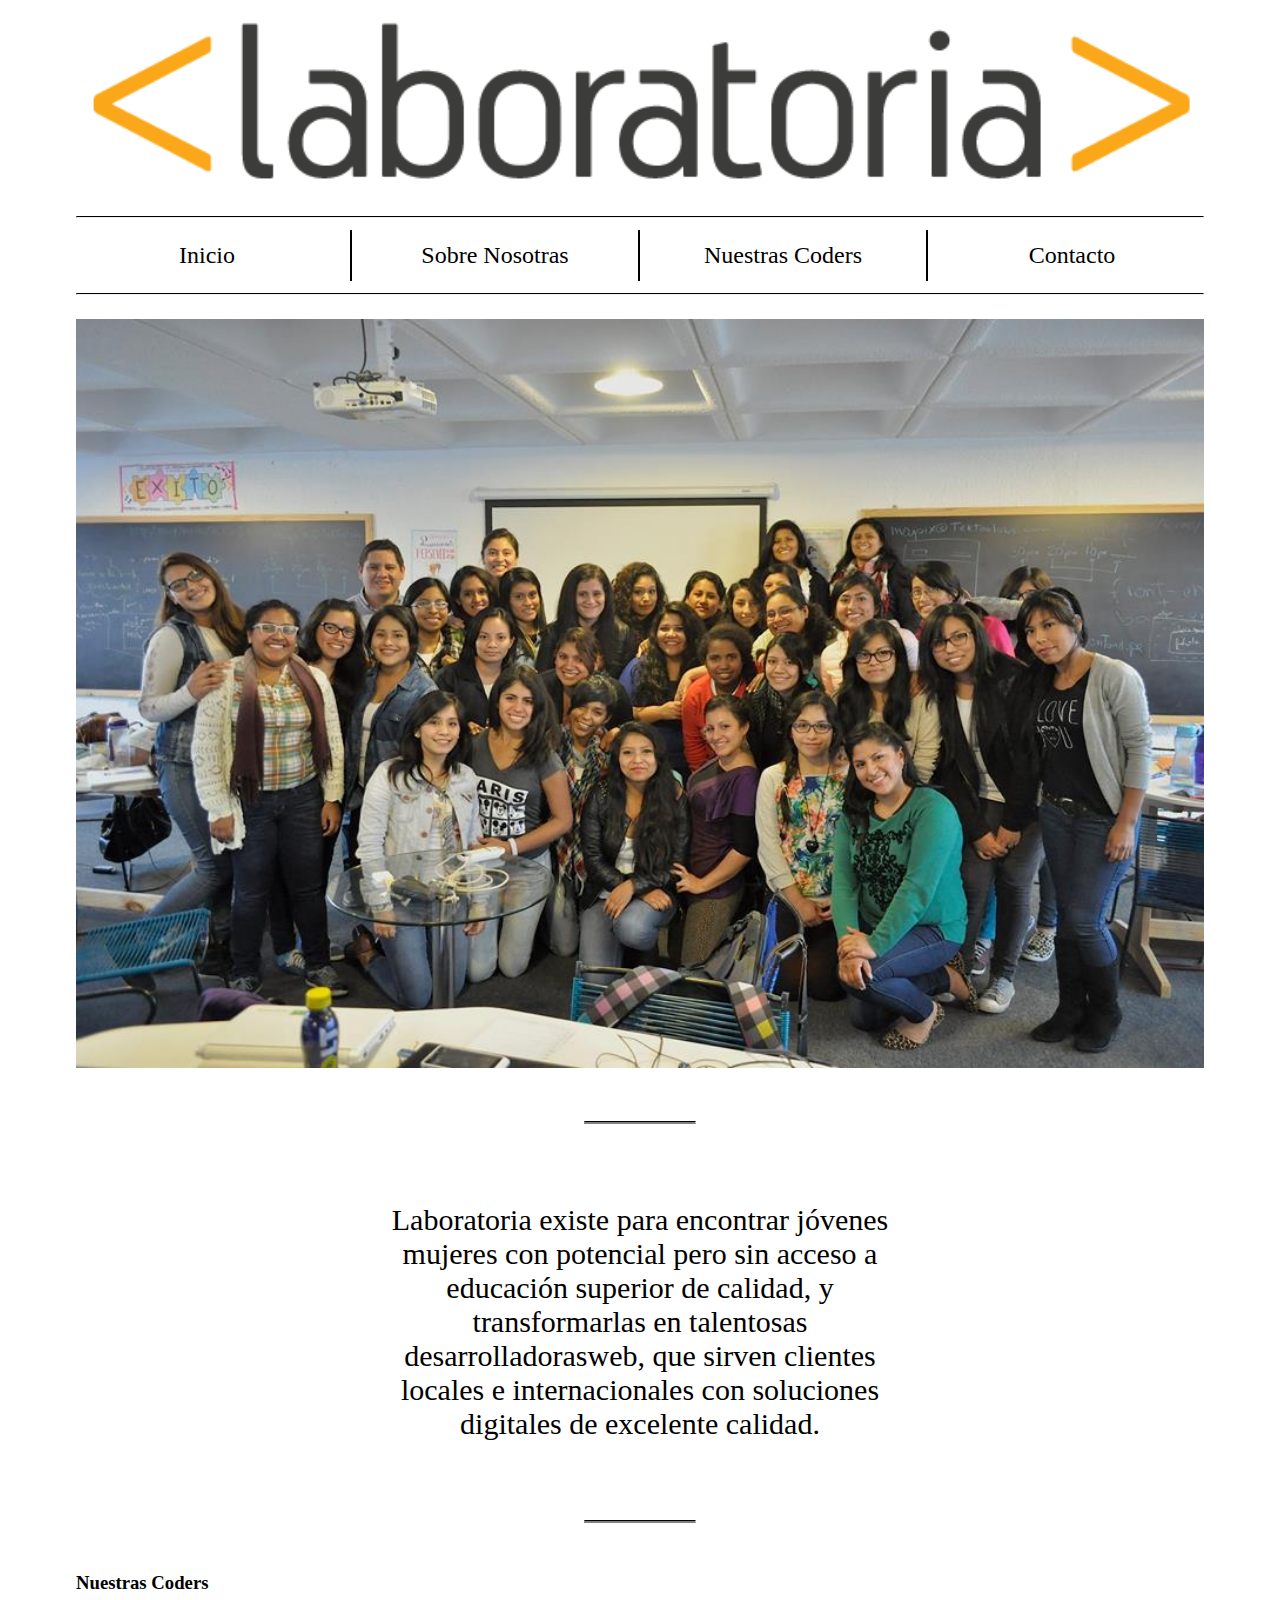
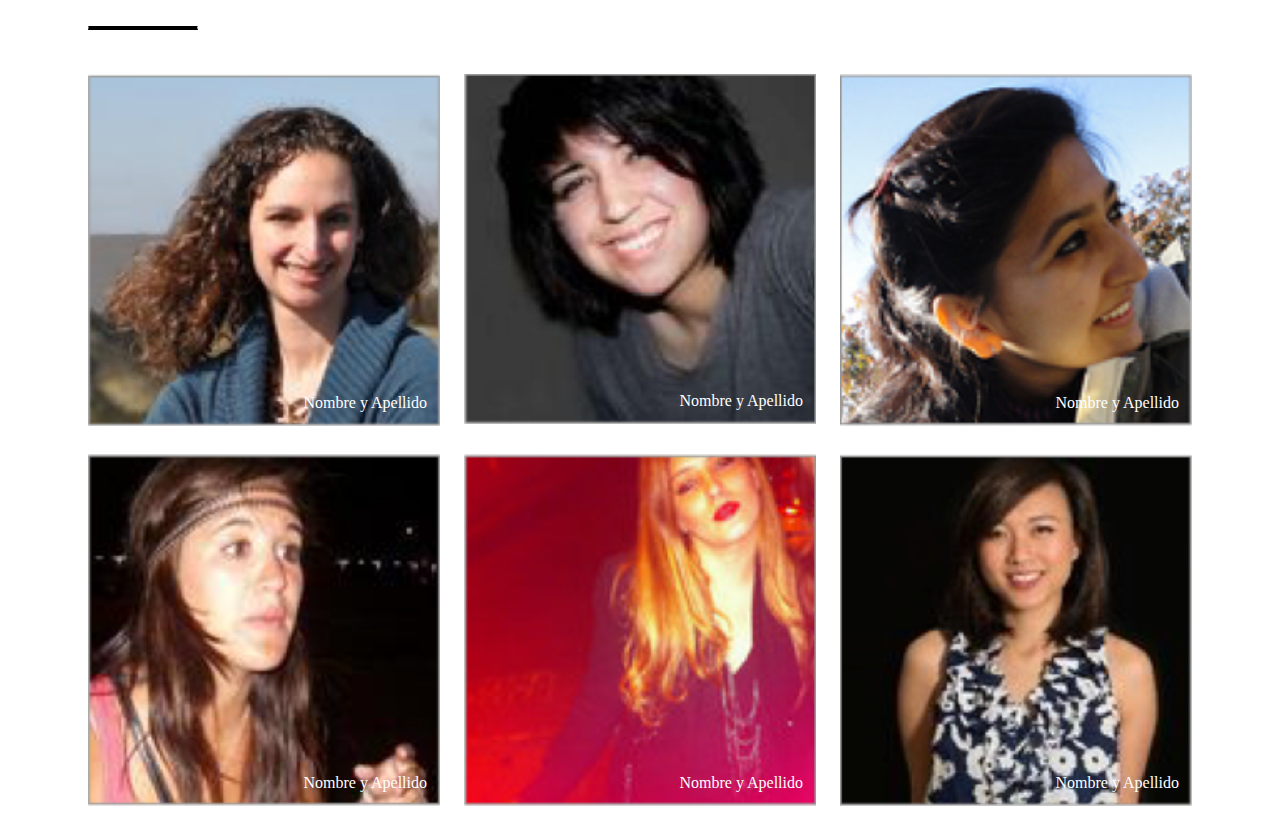
<file: index.html>
<!DOCTYPE html>
<html lang="en">
<head>
  <meta charset="UTF-8">
  <title>Mi Primer Layout</title>
  <link rel="stylesheet" type="text/css" href="css/main.css">
</head>
<body>
	<div class="container">
	 	<header>
	 		<div class="row">
		 		<div class="col-12">
		 			<img src="img/logo.png" class="logo">
		 		</div>
	 		</div>
		
			<nav>
				<section class="row">
					<div class="col-12">
						<hr>	
					</div>
				 </section>

				 	<div class="row"> 
						<ul>
							<li class="col-3 linea"><a href="#">Inicio</a></li> 
							<li class="col-3 linea"><a href="#">Sobre Nosotras</a></li>
							<li class="col-3 linea"><a href="#">Nuestras Coders</a></li> 
							<li class="col-3"><a href="#">Contacto</a></li>
						</ul>	 
					</div>

				<section class="row">
					<div class="col-12">
						<hr>	
					</div>
				 </section>
			</nav>
		</header>
		<div class="row fotogrupal">
			<div class="col-12">
				<img src="img/grupal.jpg">	
			</div>
		</div>
		
		<section class="row">
			<div class="col-12">
				<hr class="lineap">	
			</div>
		</section>	
		<div class="row parrafo">
			<div class="col-12">
				<p>Laboratoria existe para encontrar jóvenes mujeres con potencial pero sin acceso a educación superior de calidad, y transformarlas en talentosas desarrolladorasweb, que sirven clientes locales e internacionales con soluciones digitales de excelente calidad.
				</p>	
			</div>
		</div>

			<section class="row">
				<div class="col-12">
					<hr class="lineap">	
				</div>
			</section>


			
		<div class="row">
			<div class="col-12">		
			<h3>Nuestras Coders</h3>
			<section class="row">
				<div class="col-12">
					<hr class="lineac">	
				</div>
			</section>	

				<div class="col-4 fotoi"><img src="img/profile-1.png"><a href class="nombrea">Nombre y Apellido</a></div>
				<div class="col-4 fotoi"><img src="img/profile-2.png"><a href class="nombrea">Nombre y Apellido</a></div>
				<div class="col-4 fotoi"><img src="img/profile-3.png"><a href class="nombrea">Nombre y Apellido</a></div>
				<div class="col-4 fotoi"><img src="img/profile-4.png"><a href class="nombrea">Nombre y Apellido</a></div>
				<div class="col-4 fotoi"><img src="img/profile-5.png"><a href class="nombrea">Nombre y Apellido</a></div>
				<div class="col-4 fotoi"><img src="img/profile-6.png"><a href class="nombrea">Nombre y Apellido</a></div>	
			</div>
		</div>
	</div>
</body>
</html>
</file>
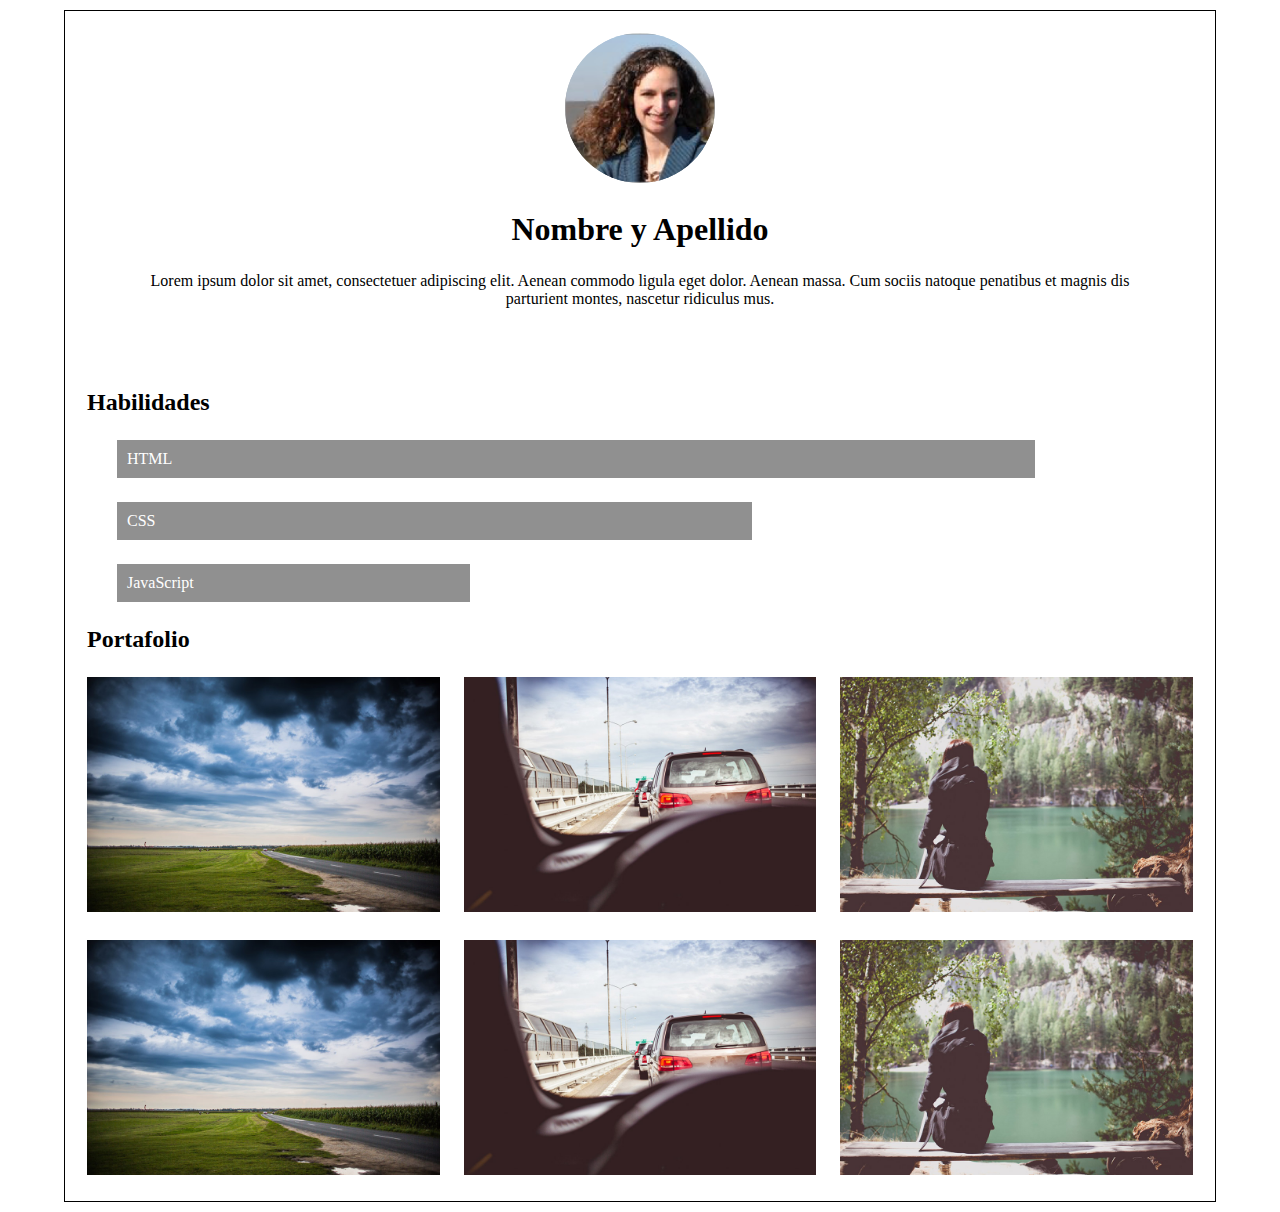
<file: coder-detail.html>
<!DOCTYPE html>
<html lang="en">
<head>
  <meta charset="UTF-8">
  <title>Coder Detail</title>
  <link rel="stylesheet" type="text/css" href="css/main.css">
  <!-- Ingresa tu código aqui -->
</head>
<body>
<div class="container caja">
	<header class="row">
		<div class="col-12">
			<img src="img/profile-1.png" class="fotomujer">
		</div>
	</header>

	<div class="col-12">
		<h1>Nombre y Apellido</h1>
	</div>


<div class="row descripcion">
	<div class="col-12 ">
		<p>Lorem ipsum dolor sit amet, consectetuer adipiscing elit. Aenean commodo ligula eget dolor. Aenean massa. Cum sociis natoque penatibus et magnis dis parturient montes, nascetur ridiculus mus.</p>
	</div>
</div>

	<section>
			<div class="row">
				<div class="col-12">
					<h2>Habilidades</h2>
				</div>
			</div>	
						
			<div class="row">
				<div class="col-10">
					<div class="barrahtml"><p>HTML</p></div>
				</div>
			 </div>
				
			<div class="row">
				<div class="col-7">
					<div class="barracss"><p>CSS</p></div>
				</div>
			</div>
						
			<div class="row">
				<div class="col-4">
					<div class="barrajava"><p>JavaScript</p></div>
				</div>
			</div>
	</section>


	<section>
		<div class="row">
			<div class="col-2">
				<h2>Portafolio</h2>
			</div>					
		</div>
	</section>	
			
	<section class="row fotod">
		<div class="col-4">
			<img src="img/p5.jpg" class="imgns">
		</div>
		<div class="col-4">
			<img src="img/p6.jpg" class="imgns">
		</div>
		<div class="col-4">
			<img src="img/p8.jpg" class="imgns">
		</div>										
	</section>

	<section class="row fotod">
		<div class="col-4">
			<img src="img/p5.jpg" class="imgns">
		</div>
		<div class="col-4">
			<img src="img/p6.jpg" class="imgns">
		</div>
		<div class="col-4">
			<img src="img/p8.jpg" class="imgns">
		</div>										
	</section>	
	</div>			

	</body>
</html>
</file>
<file: css/main.css>
*{
	box-sizing: border-box;
	margin: 0;
	padding: 0;
}

.container{
	width: 90%;
	max-width: 1200px;
	margin: 0 auto;
}

.row:before , .row:after{
	content: "";
	display: table;
	clear: both;
}

.row:after{
	clear: both;
}

[class*="col-"]{
	min-height: 7px;
	padding: 12px;
	float: left;
}

.col-1{
	width: 8.3333333%
}

.col-2{
	width: 16.666667%
}
.col-3{
	width: 25%
}
.col-4{
	width: 33.333333%
}
.col-5{
	width: 41.666667%
}
.col-6{
	width:50% ;
}
.col-7{
	width:58.333% ;
}
.col-8{
	width:66.666667% ;
}
.col-9{
	width:75% ;
}
.col-10{
	width: 83.33333%;
}
.col-11{
	width: 91.666667%;
}
.col-12{
	width: 100%;
}

.logo{
	max-width: 100%;
}

header{
	width: 90%
	margin:20px auto;
	text-align: center;
}
ul{
	margin:0;
}
li{
	float: left;
	display: block-inline;
	text-align: center;
	font-size: 24px;
	list-style: none;
}
.linea{
	border-right: 2px solid black;
}

a{
	text-decoration: none;
	color: black;
}
hr{
	border-top: 1px solid black;
}
img{
	text-align: center;
	width: 100%;
}
.parrafo{
	text-align: center;
	font-size: 30px;
	padding: 30px 300px;
}

.lineap{
	border-bottom: 2px solid gray;
	width: 10%;
	margin: 25px auto;
}

.lineac{
	border-bottom: 3px solid black;
	width: 10%;
	margin: 20px 0;
} 
.fotoi{
	position: relative;
}
.nombrea{
	color: white;
	position: absolute;
	right: 25px;
	bottom: 30px;
}


.descripcion{
	text-align: center;
	margin: 5%;
}
.fotomujer{
	width: 150px; 
	height: 150px; 
	border-radius: 100px; 
	-webkit-border-radius: 100px; 
	-moz-border-radius: 100px; 
	background: url(../img/profile-1.png) no-repeat;
	margin: auto;
	background-size: cover;
}
.barrahtml{
	background-color: #909090;
	color: white;
	width: 100%;
	padding: 10px;
	margin-left: 30px;
	text-align: left;
}
.barracss{
	background-color: #909090;
	color: white;
	width: 100%;
	padding: 10px;
	margin-left: 30px;
	text-align: left;
}
.barrajava{
	background-color: #909090;
	color: white;
	width: 100%;
	padding: 10px;
	margin-left: 30px;
	text-align: left;
}
.imgns{
	width: 100%;
}
.fotosd{
	width: 100%;
	padding-top: 5px;
	padding-left: 30px;
	padding-right: 30px;
}
.caja{
	margin:10px auto;
	padding: 10px;
	border:1px solid black;
	text-align: center;
}
h2{
	float:left;
}
</file>
